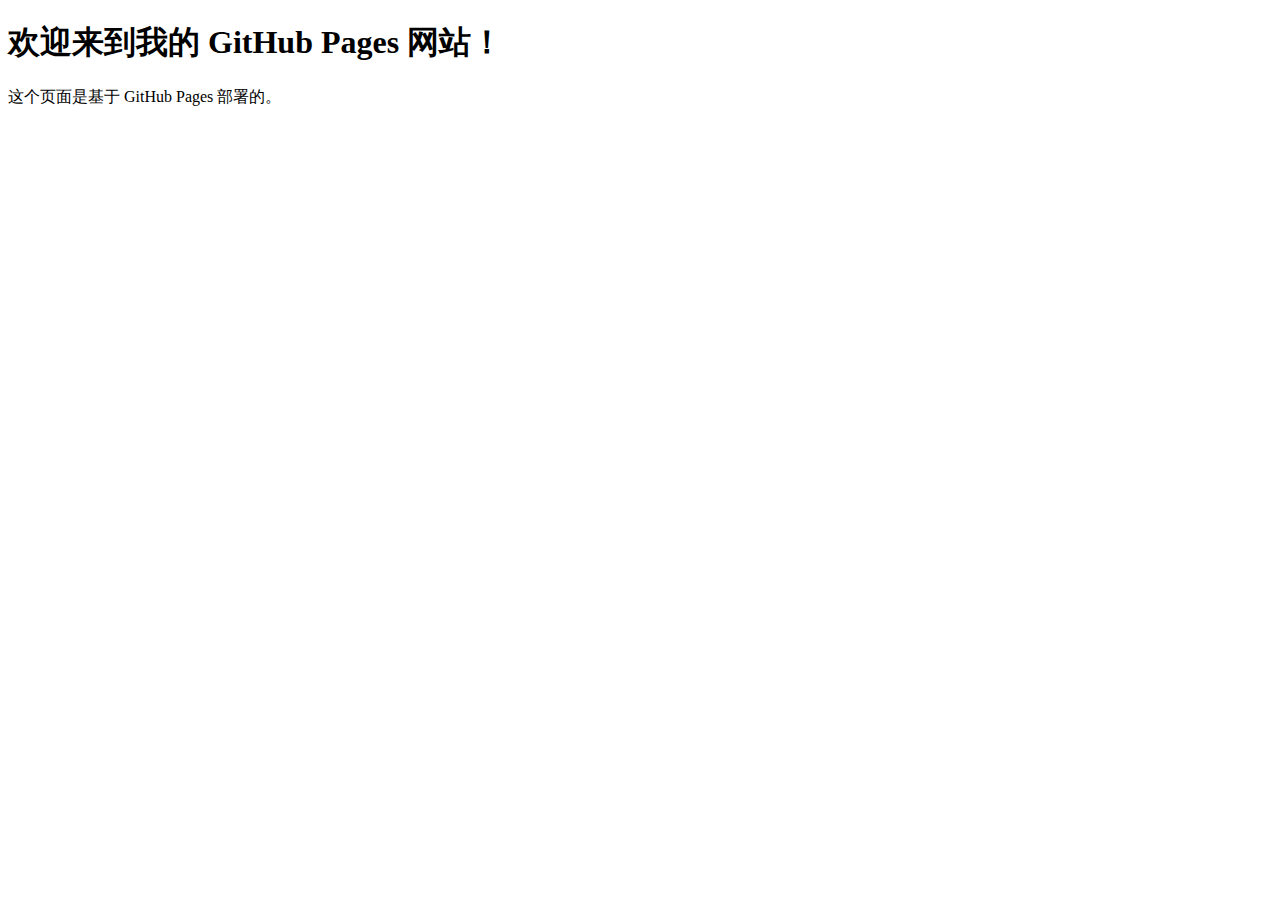
<file: index.html>
<!DOCTYPE html>
<html lang="en">
<head>
    <meta charset="UTF-8">
    <meta name="viewport" content="width=device-width, initial-scale=1.0">
    <title>My Website</title>
</head>
<body>
    <h1>欢迎来到我的 GitHub Pages 网站！</h1>
    <p>这个页面是基于 GitHub Pages 部署的。</p>
</body>
</html>
</file>
